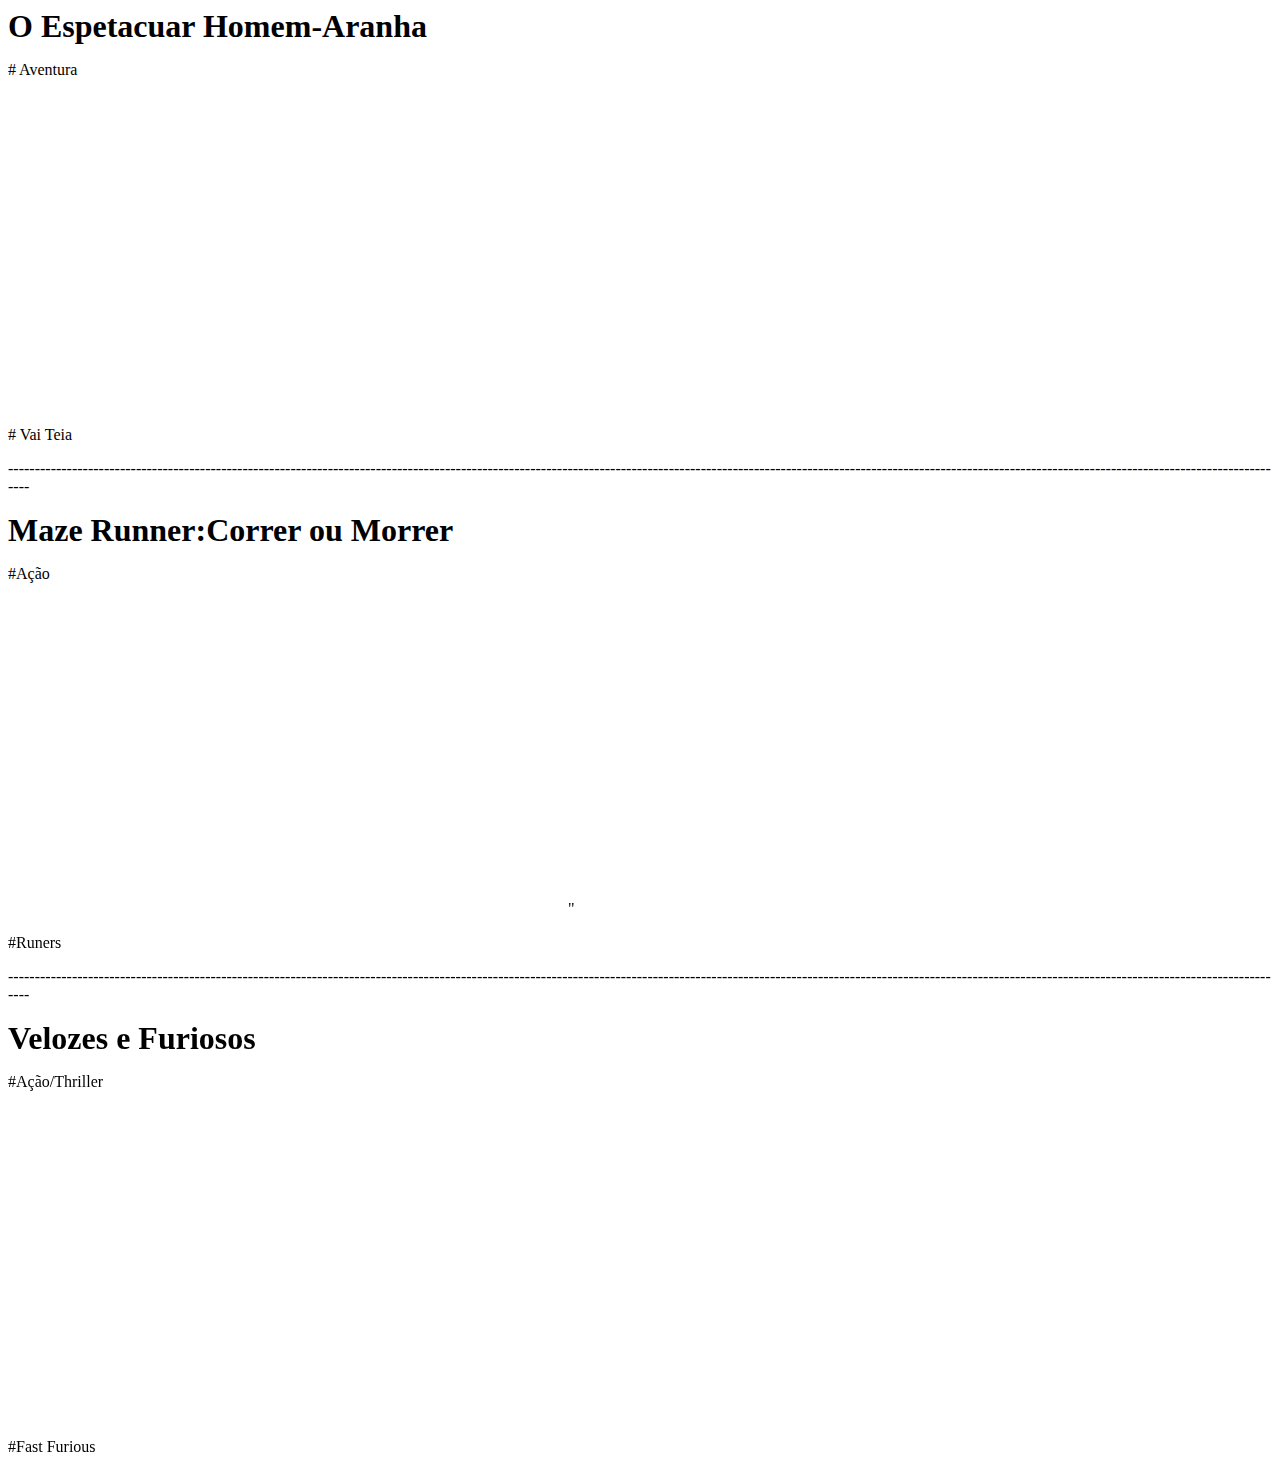
<file: index.html>
<html lang="pt-br">
   <head>
      <link rel="stylesheet" href="style.css">
   </head>
   
    <h1> O Espetacuar Homem-Aranha </h1>
     <p> # Aventura </p>
       <iframe width="560" height="315" src="https://www.youtube.com/embed/6nzNdpJ3qMo?si=FKswnWD5TkeS9W2g" title="YouTube video player" frameborder="0" allow="accelerometer; autoplay; clipboard-write; encrypted-media; gyroscope; picture-in-picture; web-share" referrerpolicy="strict-origin-when-cross-origin" allowfullscreen></iframe>
     <p> # Vai Teia </p>




     

     <p>[base64]</p>





<h1> Maze Runner:Correr ou Morrer</h1>

<p> #Ação </p>
<iframe width="560" height="315" src="https://www.youtube.com/embed/ql4epTOWdNg?si=D-1Js22GO1QJuVtu" title="YouTube video player" frameborder="0" allow="accelerometer; autoplay; clipboard-write; encrypted-media; gyroscope; picture-in-picture; web-share" referrerpolicy="strict-origin-when-cross-origin" allowfullscreen></iframe>"
  </body>
  <p> #Runers </p>





     <p>[base64]</p>
  



  <h1>Velozes e Furiosos</h1>

  <p>#Ação/Thriller</p>


  <iframe width="560" height="315" src="https://www.youtube.com/embed/GtPS2Kv55UE?si=oMFXM2gcXaYhojlX" title="YouTube video player" frameborder="0" allow="accelerometer; autoplay; clipboard-write; encrypted-media; gyroscope; picture-in-picture; web-share" referrerpolicy="strict-origin-when-cross-origin" allowfullscreen></iframe>


  <p> #Fast Furious</p>
</file>
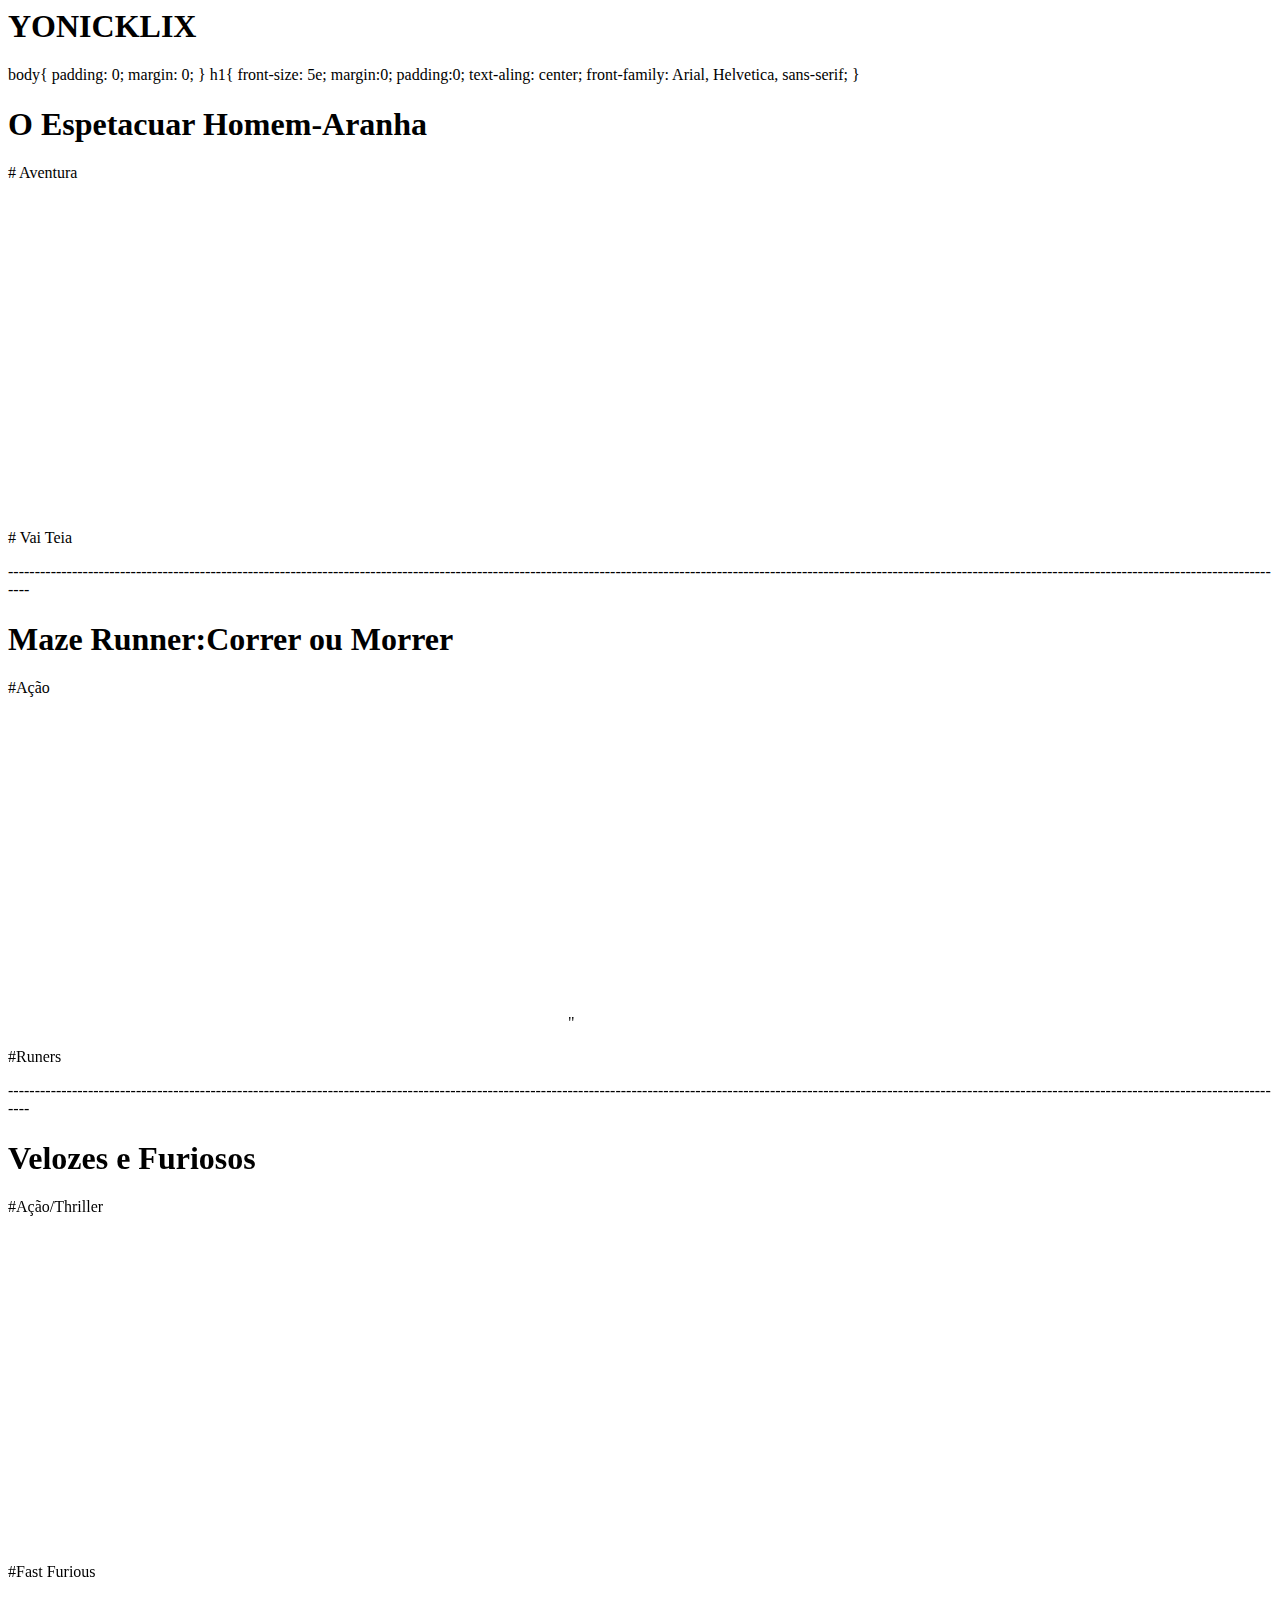
<file: yonick.html>
<body>

   <h1> YONICKLIX </h1> 
  
  body{
  padding: 0;
  margin: 0;
  }
  h1{
  front-size: 5e;
  margin:0;
  padding:0;
  text-aling: center;
  front-family: Arial, Helvetica, sans-serif;
  }
   
    <h1> O Espetacuar Homem-Aranha </h1>
     <p> # Aventura </p>
       <iframe width="560" height="315" src="https://www.youtube.com/embed/6nzNdpJ3qMo?si=FKswnWD5TkeS9W2g" title="YouTube video player" frameborder="0" allow="accelerometer; autoplay; clipboard-write; encrypted-media; gyroscope; picture-in-picture; web-share" referrerpolicy="strict-origin-when-cross-origin" allowfullscreen></iframe>
     <p> # Vai Teia </p>




     

     <p>[base64]</p>





<h1> Maze Runner:Correr ou Morrer</h1>

<p> #Ação </p>
<iframe width="560" height="315" src="https://www.youtube.com/embed/ql4epTOWdNg?si=D-1Js22GO1QJuVtu" title="YouTube video player" frameborder="0" allow="accelerometer; autoplay; clipboard-write; encrypted-media; gyroscope; picture-in-picture; web-share" referrerpolicy="strict-origin-when-cross-origin" allowfullscreen></iframe>"
  </body>
  <p> #Runers </p>





     <p>[base64]</p>
  



  <h1>Velozes e Furiosos</h1>

  <p>#Ação/Thriller</p>


  <iframe width="560" height="315" src="https://www.youtube.com/embed/GtPS2Kv55UE?si=oMFXM2gcXaYhojlX" title="YouTube video player" frameborder="0" allow="accelerometer; autoplay; clipboard-write; encrypted-media; gyroscope; picture-in-picture; web-share" referrerpolicy="strict-origin-when-cross-origin" allowfullscreen></iframe>


  <p> #Fast Furious</p>
</file>
<file: style.css>
<body>

   <h1> YONICKLIX </h1> 
  
  body{
  padding: 0;
  margin: 0;
  }
  h1{
  front-size: 5e;
  margin:0;
  padding:0;
  text-aling: center;
  front-family: Arial, Helvetica, sans-serif;
  }
</file>
